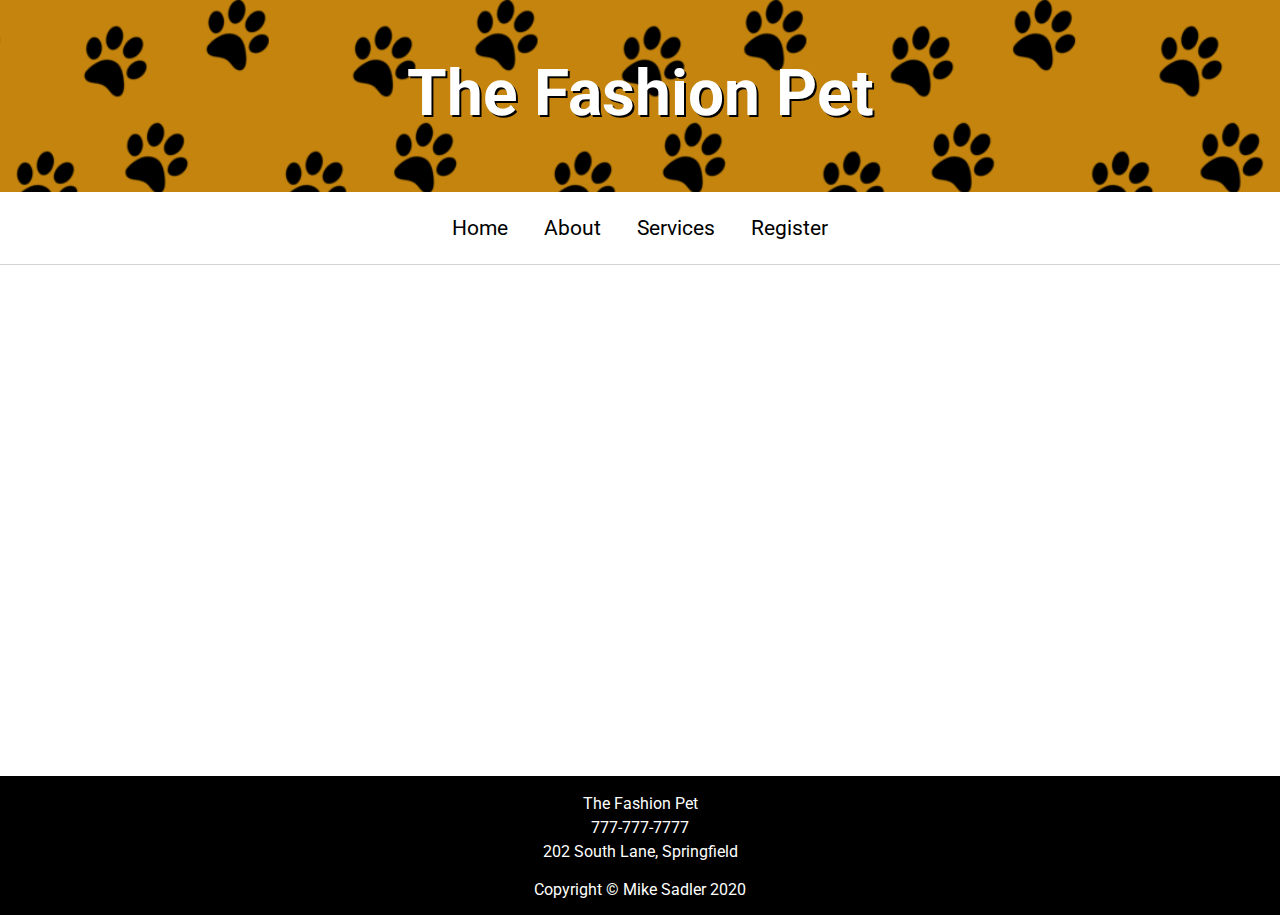
<file: 105/petSalon/index.html>
<!DOCTYPE html>
<html lang="en">
<head>
    <meta charset="UTF-8">
    <meta name="viewport" content="width=device-width, initial-scale=1.0">
    <link href="https://fonts.googleapis.com/css2?family=Roboto:wght@300;400;700&display=swap" rel="stylesheet">
    <link rel="stylesheet" href="css/style.css">

    <title>The Fashion Pet</title>
</head>
<body>
    <div class="wrap">
    <header>
        <h1>The Fashion Pet</h1>
    </header>

    <section>
        <nav class="menu">
            <a href="index.html">Home</a>
            <a href="about.html">About</a>
            <a href="services.html">Services</a>
            <a href="register.html">Register</a>
        </nav>
    </section>
    <main>
        
    </main>
</div>
    <footer>
        <div id="info">
            
        </div>
        <p>Copyright &copy Mike Sadler 2020</p>
    </footer>

   <script src="js/script.js"></script> 
   <script src="https://ajax.googleapis.com/ajax/libs/jquery/3.5.1/jquery.min.js"></script>

</body>
</html>
</file>
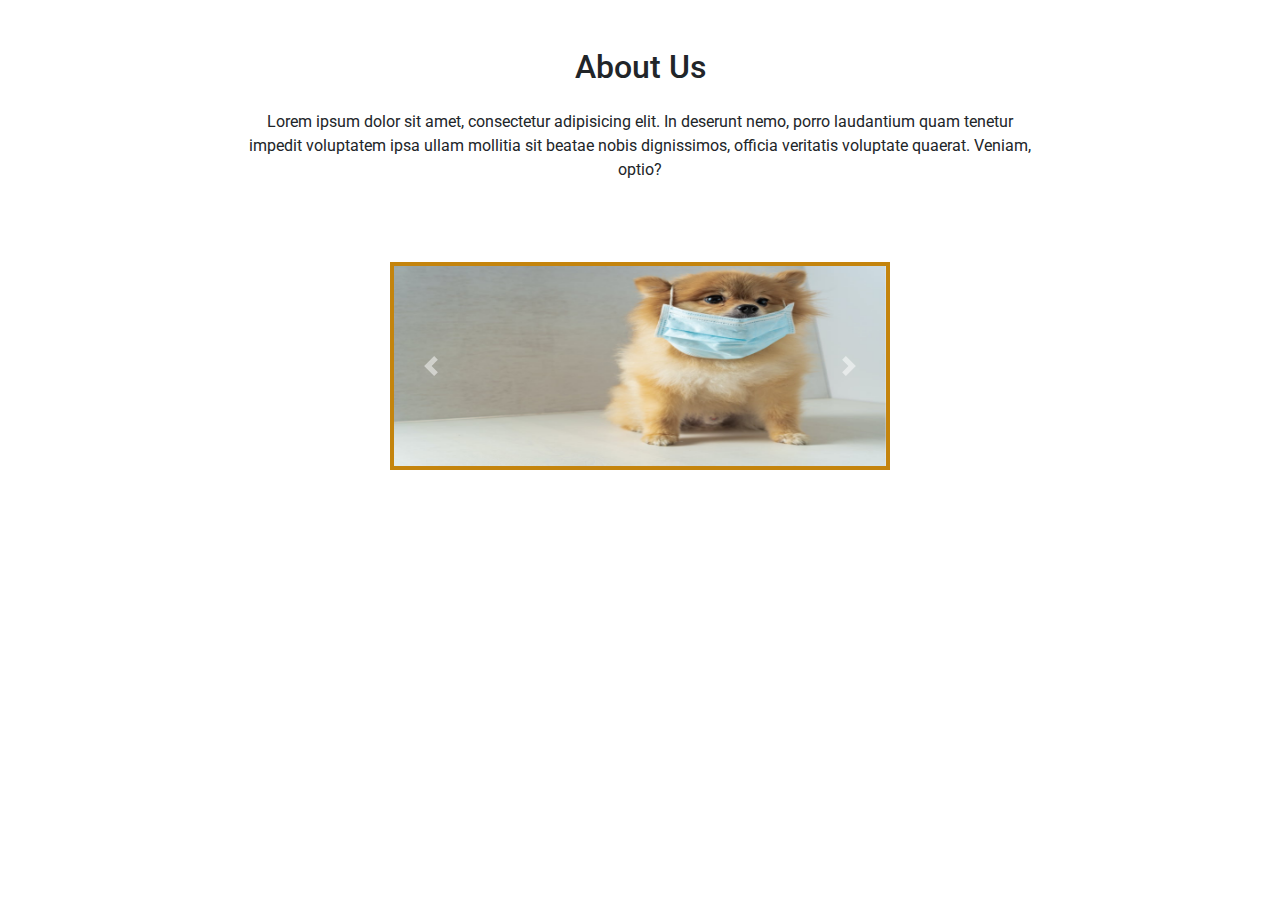
<file: petSalon/about.html>
<!DOCTYPE html>
<html lang="en">
<head>
    <meta charset="UTF-8">
    <meta name="viewport" content="width=device-width, initial-scale=1.0">
    <link rel="stylesheet" href="https://stackpath.bootstrapcdn.com/bootstrap/4.5.2/css/bootstrap.min.css" integrity="sha384-JcKb8q3iqJ61gNV9KGb8thSsNjpSL0n8PARn9HuZOnIxN0hoP+VmmDGMN5t9UJ0Z" crossorigin="anonymous">
    <link href="https://fonts.googleapis.com/css2?family=Roboto:wght@300;400;700&display=swap" rel="stylesheet">
    <link rel="stylesheet" href="css/style.css">

    <title>About</title>
</head>
<body>
    <div class="wrap">

    <!-- <main id="about-main"> -->
    <main>
        <div class="about">
            <h2>About Us</h2>
            <p>Lorem ipsum dolor sit amet, consectetur adipisicing elit. In deserunt nemo, porro laudantium quam tenetur impedit voluptatem ipsa ullam mollitia sit beatae nobis dignissimos, officia veritatis voluptate quaerat. Veniam, optio?</p>
        </div>
        <div id="carouselExampleControls" class="carousel slide" data-ride="carousel">
            <div class="carousel-inner">
              <div class="carousel-item active" data-interval="2000">
                <img src="img/img2.jpg" class="d-block w-100" alt="...">
              </div>
              <div class="carousel-item" data-interval="2000">
                <img src="img/img1.jpg" class="d-block w-100" alt="...">
              </div>
              <div class="carousel-item" data-interval="2000">
                <img src="img/img3.jpg" class="d-block w-100" alt="...">
              </div>
              <div class="carousel-item" data-interval="2000">
                <img src="img/img4.jpg" class="d-block w-100" alt="...">
              </div>
            </div>
            <a class="carousel-control-prev" href="#carouselExampleControls" role="button" data-slide="prev">
              <span class="carousel-control-prev-icon" aria-hidden="true"></span>
              <span class="sr-only">Previous</span>
            </a>
            <a class="carousel-control-next" href="#carouselExampleControls" role="button" data-slide="next">
              <span class="carousel-control-next-icon" aria-hidden="true"></span>
              <span class="sr-only">Next</span>
            </a>
          </div>
          
    </main>
    <!-- <div id="data">
        related to pets.txt
    </div> -->
</div>
    <!-- <script src="https://ajax.googleapis.com/ajax/libs/jquery/3.5.1/jquery.min.js"></script>
    <script src="https://stackpath.bootstrapcdn.com/bootstrap/4.5.2/js/bootstrap.min.js" integrity="sha384-B4gt1jrGC7Jh4AgTPSdUtOBvfO8shuf57BaghqFfPlYxofvL8/KUEfYiJOMMV+rV" crossorigin="anonymous"></script>
    <script src="js/test9.js"></script>
    <script src="js/script.js"></script> 
    <script src="js/about.js"></script> -->

</body>
</html>
</file>
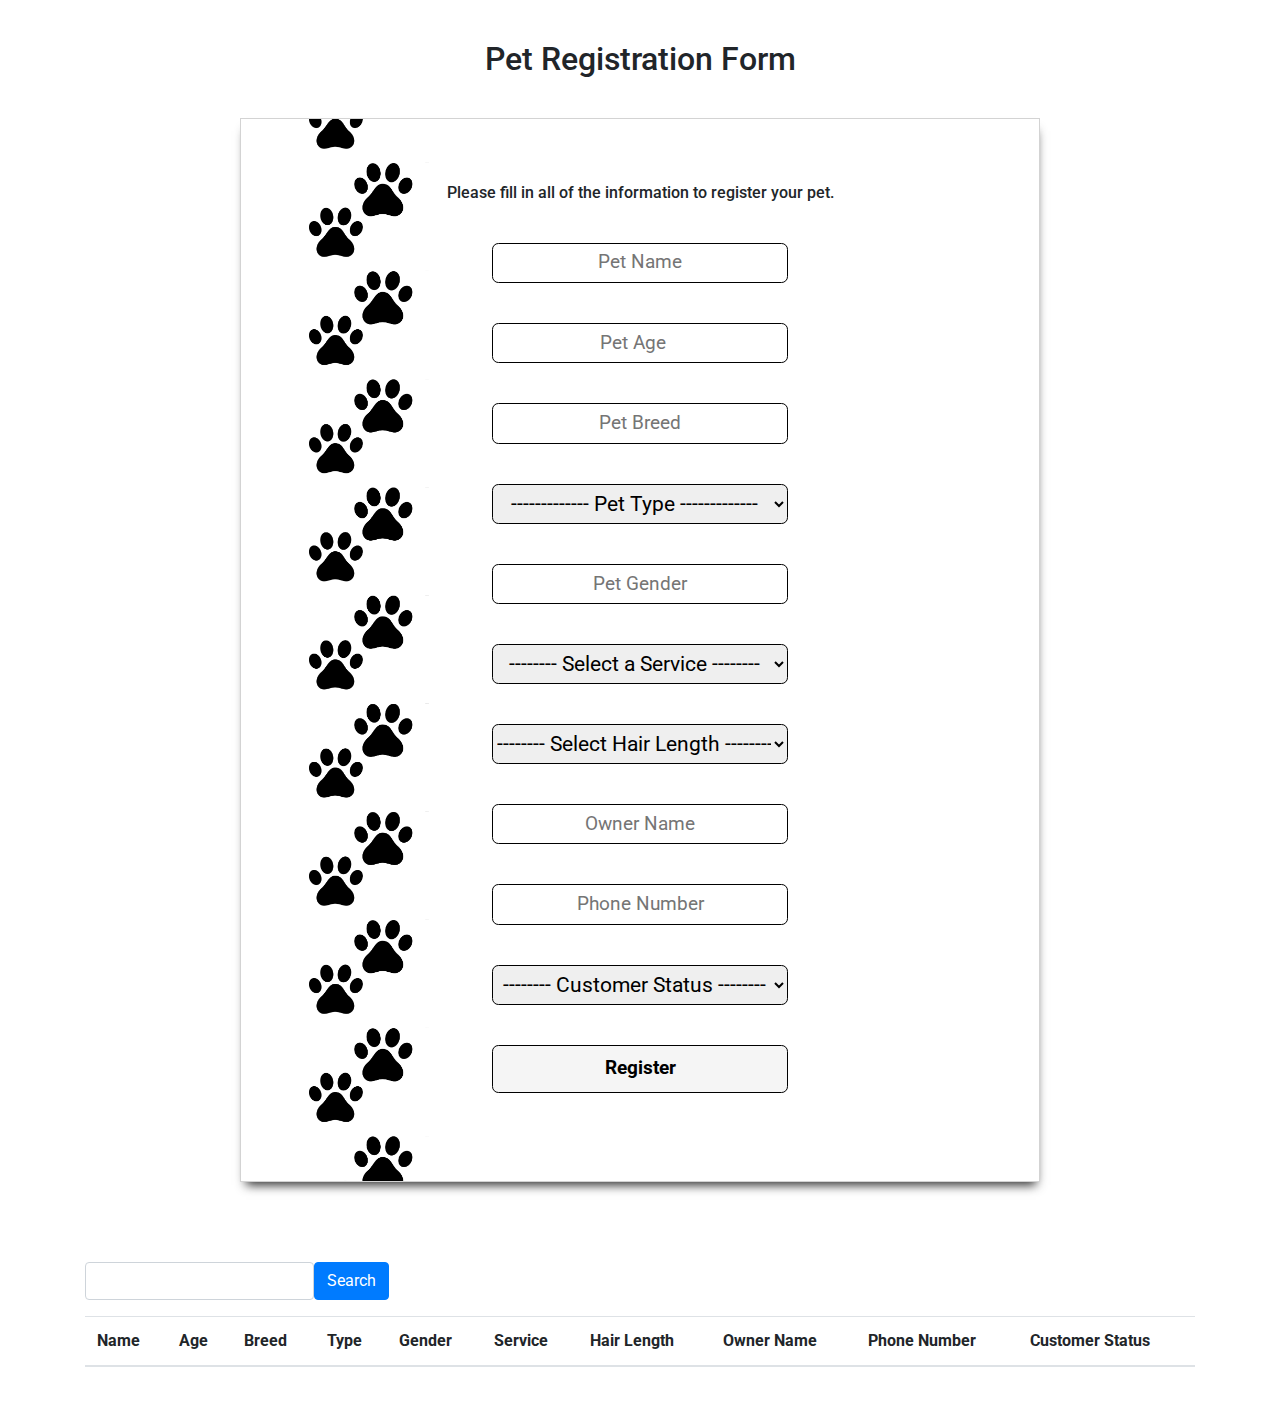
<file: petSalon/register.html>
<!DOCTYPE html>
<html lang="en">
<head>
    <meta charset="UTF-8">
    <meta name="viewport" content="width=device-width, initial-scale=1.0">
    <link rel="stylesheet" href="https://stackpath.bootstrapcdn.com/bootstrap/4.5.2/css/bootstrap.min.css" integrity="sha384-JcKb8q3iqJ61gNV9KGb8thSsNjpSL0n8PARn9HuZOnIxN0hoP+VmmDGMN5t9UJ0Z" crossorigin="anonymous">
    <link href="https://fonts.googleapis.com/css2?family=Roboto:wght@300;400;700&display=swap" rel="stylesheet">
    <link rel="stylesheet" href="css/style.css">

    <title>Register</title>
</head>
<body>
<div class="wrap">

    <div class="petRegistration">
        <h2>Pet Registration Form</h2>
    </div>
    <main id="main" class="form-size-wrap" class="form-size-mobile-wrap">
        <form action="" class="main">
            <div class="form-head">
                <h3>Please fill in all of the information to register your pet.</h3>
            </div>
            <p>
                <label for="name">Pet name: </label>
                <input type="text" name="name" id="petName" placeholder="Pet Name">
            </p>
            <p>
                <label for="age">Pet age: </label>
                <input type="number" name="age" id="petAge" placeholder="Pet Age">
            </p>
            <p>
                <label for="breed">Pet breed: </label>
                <input type="text" name="breed" id="petBreed" placeholder="Pet Breed">
            </p>
            <p>
                <label for="petType">Pet Type: </label>
                <select name="Pet Type" id="petType">
                    <option value="" disabled selected> ------------- Pet Type ------------- </option>
                    <option value="Dog">Dog</option>
                    <option value="Cat">Cat</option>
                    <option value="Bird">Bird</option>
                </select>
            </p>
            <p>
                <label for="gender">Pet gender: </label>
                <input type="text" name="gender" id="petGender" placeholder="Pet Gender">
            </p>
            <p>
                <label for="services">Pet services: </label>
                <select name="services" id="petService">
                    <option value="" disabled selected> -------- Select a Service -------- </option>
                    <option value="De-clawing">De-clawing</option>
                    <option value="Grooming">Grooming</option>
                    <option value="Vaccines">Vaccines</option>
                    <option value="Nail cut">Nail Cutting</option>
                    <option value="Neuter">Neuter or Spaying</option>
                    <option value="Full Service">Full Service</option>
                </select>
            </p>
            <p>
                <label for="hairLength">Hair Length: </label>
                <select name="hairLength" id="hairLength">
                    <option value="" disabled selected> -------- Select Hair Length -------- </option>
                    <option value="Buzzed">Buzzed</option>
                    <option value="Trim">Trim</option>
                    <option value="Wing-clip">Wing-clip</option>
                </select>
            </p>
            <p>
                <label for="ownerName">Owner name: </label>
                <input type="text" name="ownerName" id="ownerName" placeholder="Owner Name">
            </p>
            <p>
                <label for="phoneNumber">Phone number: </label>
                <input type="text" name="phoneNumber" id="phoneNumber" placeholder="Phone Number">
            </p>
            <p class = "newCustomer">
                <label for="services">Customer type: </label>
                <select name="services" id="customerType">
                    <option value="" disabled selected> -------- Customer Status -------- </option>
                    <option value="New Customer">New Customer</option>
                    <option value="Registered">Registered</option>
                </select>
            </p>
            <div class="register-button">
            <input id="register-btn" type="button" value="Register">
            </div>
        </form>
    </main>
    <div id="pets-section-header">
        
    </div>
    
    <!-- <section id="pets-section">
    Works with directory.js

    </section> -->
    <section class="container form-inline">
        <input class="form-control" type="search" name="search" id="petSearch">
        <button class ="btn btn-primary" onclick="searchPet();">Search</button>
    </section>

    <section class="container table-container">
        <table class="table">
            <thead>
                <th>Name</th>
                <th>Age</th>
                <th>Breed</th>
                <th>Type</th>
                <th>Gender</th>
                <th>Service</th>
                <th>Hair Length</th>
                <th>Owner Name</th>
                <th>Phone Number</th>
                <th>Customer Status</th>
            </thead>
            <tbody id="petTable">

            </tbody>
        </table>
    </section>
    <div id="msg">

    </div>
</div>
    <!-- <script src="https://ajax.googleapis.com/ajax/libs/jquery/3.5.1/jquery.min.js"></script>
    <script src="js/script.js"></script> -->
    

</body>
</html>
</file>
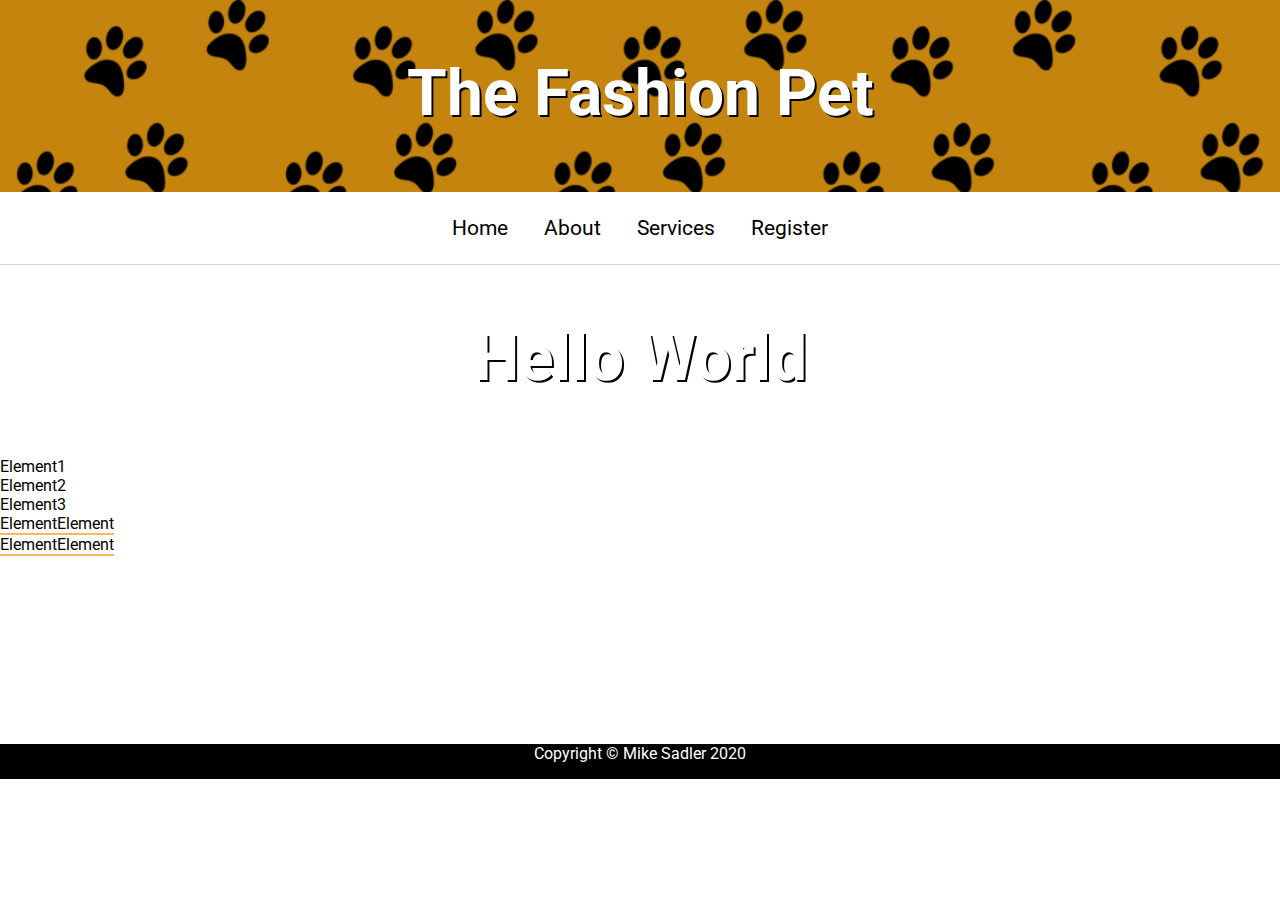
<file: 105/petSalon/about.html>
<!DOCTYPE html>
<html lang="en">
<head>
    <meta charset="UTF-8">
    <meta name="viewport" content="width=device-width, initial-scale=1.0">
    <link href="https://fonts.googleapis.com/css2?family=Roboto:wght@300;400;700&display=swap" rel="stylesheet">
    <link rel="stylesheet" href="css/style.css">

    <title>About</title>
</head>
<body>
    <div class="wrap">
    <header>
        <h1>The Fashion Pet</h1>
    </header>

    <section>
        <nav class="menu">
            <a href="index.html">Home</a>
            <a href="about.html">About</a>
            <a href="services.html">Services</a>
            <a href="register.html">Register</a>
        </nav>
    </section>

    <!-- <main id="about-main"> -->
    <main>
        
    </main>
</div>
    <footer>
        <div id="info">
            
        </div>
        <p>Copyright &copy Mike Sadler 2020</p>
    </footer>
    <script src="js/test4.js"></script>
    <script src="https://ajax.googleapis.com/ajax/libs/jquery/3.5.1/jquery.min.js"></script>

</body>
</html>
</file>
<file: 105/petSalon/css/style.css>
*{
    box-sizing: border-box;
    margin:0;
    padding:0;
    max-width: 100%;
}
body{
    font-family: 'Roboto', sans-serif;
}
h1{
    text-align: center;
    font-size: 3rem;
    height: 10rem;
    padding-top: 3rem;
    padding-left: .2rem;
    padding-right: .2rem;
    color: white;
    text-shadow: 2px 2px black;
    width: 100%;
}
.size-wrap{
    max-width: 1095px;
    margin-left: auto;
    margin-right: auto;
}
header{
    background-color: rgb(196, 132, 13);
    background-image: url(../img/paws.png);
    background-size: 32%;
    background-repeat: repeat-x;
}
img{
    width: 440px;
    height: 200px;
}

a{
    text-decoration: none;
}
@media(min-width: 768px){
h1{
    text-align: center;
    font-size: 5rem;
    height: 12rem;
    padding-top: 2.5rem;
    color: white;
    text-shadow: 2px 2px black;
}
header{
    background-color: rgb(196, 132, 13);
    background-image: url(../img/paws.png);
    background-size: 21%;
    background-repeat: repeat;
}
}
nav{
    text-align: center;
    border-bottom: 1px solid lightgray;
    padding-bottom: 1.5rem;
    padding-top: 1.5rem;
}
.menu a{
    text-decoration: none;
    color: black;
    font-size: 1rem;
    padding: 1rem;
}
@media(min-width: 768px){
    nav{
        text-align: center;
        border-bottom: 1px solid lightgray;
        padding-bottom: 1.5rem;
        padding-top: 1.5rem;
    }
    nav#menu2{
        border-bottom: none;
        text-align: center;
        padding-bottom: 1.5rem;
        padding-top: 1.5rem;
    }
    .menu a{
        text-decoration: none;
        color: black;
        font-size: 1.3rem;
        padding: 1rem;
    }
    #menu2 a{
        text-decoration: none;
        color: black;
        font-size: 1.3rem;
        padding: 1rem;
    }
}
.menu a:hover{
    color: rgb(122, 122, 122);
}
.need-groomed-wrap{
    margin-top: 3.5rem;
}

.need-groomed-title{
    text-align: center;
    margin-top: 1.5rem;
    margin-bottom: 1rem;
    font-size: 2rem;
    margin-left: .2rem;
    margin-right: .2rem;
}
.need-groomed{
    margin-top: 3rem;
    margin-bottom: 4rem;
}
.need-groomed p{
    display: block;
    text-align: center;
    margin-left: .2rem;
    margin-right: .2rem;
}
.mobile-sub-wrap img{
    display: flex;
    border-radius: 50%;
    border: 5px solid rgb(196, 132, 13);

}
.mobile-wrap img{
    display: flex;
    border-radius: 50%;
    border: 5px solid rgb(196, 132, 13);
}
.mobile-wrap{
    display: flex;
    width: 100%;
    margin-top: 2rem;
    line-height: 1.5;
    margin-left: auto;
    margin-right: auto;
}
.mobile-sub-wrap{
    display: flex;
    width: 100%;
    margin-top: 1rem;
    line-height: 1.5;
    margin-left: auto;
    margin-right: auto;
}
.tear-stain{
    margin-bottom: 2rem;
    width: 100%;
    padding-left: 2rem;
    margin-left: auto;
    margin-right: auto;
}
.tear-stain img{
    width:130px;
    height:130px;
    margin-left: auto;
    margin-right: auto;
}
.long-nails img{
    width:130px;
    height:130px;
    margin-left: auto;
    margin-right: auto;
}
.tear-stain p{
    line-height: 1.5;
    text-align: center;
    font-size: .92rem;
    font-weight: 400;
}
.long-nails{
    width: 100%;
    padding-right: 2rem;
    padding-left: 2rem;
    margin-bottom: 2rem;
    margin-left: auto;
    margin-right: auto;
}
.long-nails p{
    line-height: 1.5;
    text-align: center;
    font-size: .92rem;
    font-weight: 400;
}
.matted-fur{
    width: 100%;
    padding-right: 2rem;
    padding-left: 2rem;
    margin-bottom: 2rem;
    margin-left: auto;
    margin-right: auto;
}
.matted-fur p{
    line-height: 1.5;
    text-align: center;
    font-size: .92rem;
    font-weight: 400;
}
.matted-fur img{
    width:130px;
    height:130px;
    margin-left: auto;
    margin-right: auto;
}
.need-groomed-wrap h3{
    text-align: center;
    margin-top: 1rem;
    margin-bottom: .2rem;
    font-size: 1.3rem;
}
.anal-gland{
    width: 100%;
    padding-right: 2rem;
    margin-left: auto;
    margin-right: auto;
}
.anal-gland p{
    margin: 0 0;
    line-height: 1.5;
    text-align: center;
    font-size: .92rem;
    font-weight: 400;
}
.anal-gland img{
    width:130px;
    height:130px;
    margin-left: auto;
    margin-right: auto;
}
@media(min-width: 768px){
h1{
    text-align: center;
    font-size: 4rem;
    height: 12rem;
    padding-top: 3.5rem;
    color: white;
    text-shadow: 2px 2px black;
    width: 100%;
}
img{
    width: 565px;
    height: 200px;
}
.need-groomed-wrap{
    display: flex;
}
.need-groomed p{
    font-size: 1.1rem;
    margin-bottom: -2rem;
}
.need-groomed-wrap h3{
    text-align: center;
    margin-top: 1rem;
    margin-bottom: .5rem;
    font-size: 1.5rem;
}
.need-groomed-wrap img{
    width:200px;
    height:200px;
    border-radius: 50%;
    border: 5px solid rgb(196, 132, 13);
    margin-left: auto;
    margin-right: auto;
}
.tear-stain{
    width: 100%;
    padding-right: 2rem;
    padding-left: 2rem;
}
.tear-stain p{
    margin: 0 0;
    line-height: 1.5;
    text-align: center;
    font-size: 1.2rem;
    font-weight: 400;
}
.long-nails{
    width: 100%;
    padding-right: 2rem;
    padding-left: 2rem;
}
.long-nails p{
    margin: 0 0;
    line-height: 1.5;
    text-align: center;
    font-size: 1.2rem;
    font-weight: 400;
}
.matted-fur{
    width: 100%;
    padding-right: 2rem;
    padding-left: 2rem;
    margin-top: 1rem;
}
.matted-fur p{
    margin: 0 0;
    line-height: 1.5;
    text-align: center;
    font-size: 1.2rem;
    font-weight: 400;
}
.anal-gland{
    width: 100%;
    padding-right: 2rem;
    padding-left: 2rem;
    margin-top: 1rem;
}
.anal-gland p{
    margin: 0 0;
    line-height: 1.5;
    text-align: center;
    font-size: 1.2rem;
    font-weight: 400;
}
}
.services-title{
    text-align: center;
    width: 100%;
    margin-top: 3.5rem;
    font-size: 2rem;
    margin-bottom: 5rem;
    background-color: rgb(196, 132, 13);
    padding: 2rem 0;
    color:white;
    text-shadow: 1px 2px black;
}
.service-info{
    display: block;
    width: 90%;
    margin-top: 2rem;
    margin-left: auto;
    margin-right: auto;

}
.service-info2{
    display: block;
    width: 90%;
    margin-left: auto;
    margin-right: auto;
}
.grooming{
    margin-bottom: 1rem;
}.nail-cutting{

    margin-bottom: 1rem;
}
.shots{

    margin-bottom: 1rem;
}
.declawing{

    margin-bottom: 1rem;
}
.fixing{

    margin-bottom: 1rem;
}
.full-service{

    margin-bottom: 1rem;
}
.service-info p{
    line-height: 1.5;
}
.service-info2 p{
    line-height: 1.5;
}
.service-info h3{
    margin-top: .2rem;
    margin-bottom: .5rem;
    font-size: 1.5rem;
}
.service-info2 h3{
    margin-top: .2rem;
    margin-bottom: .5rem;
    font-size: 1.5rem;
}
.grooming p{
    font-size: 1.2rem;
    font-weight: 400;
}
.nail-cutting p{
    font-size: 1.2rem;
    font-weight: 400;
}
.shots p{
    font-size: 1.2rem;
    font-weight: 400;
}
.declawing p{
    font-size: 1.2rem;
    font-weight: 400;
}
.fixing p{
    font-size: 1.2rem;
    font-weight: 400;
}
.full-service p{
    font-size: 1.2rem;
    font-weight: 400;
}
@media(min-width: 768px){
.services-title{
    margin-bottom: .5rem;
    font-size: 2.5rem;
}
.button-wrap{
    display: block;
    margin-left: auto;
    margin-right: auto;
}
.service-info{
    display: block;
    width: 50%;
    margin-top: 5rem;
    margin-left: auto;
    margin-right: auto;
}
.service-info2{
    display: block;
    width: 50%;
    margin-top: 5rem;
    margin-left: auto;
    margin-right: auto;
}

.service-info h3{
    margin-top: .2rem;
    margin-bottom: .5rem;
    font-size: 1.5rem;
}
.service-info2 h3{
    margin-top: .2rem;
    margin-bottom: .5rem;
    font-size: 1.5rem;
}
.grooming{
    width: 100%;
    padding-right: 2rem;
    padding-left: 2rem;
}
.grooming p{
    font-size: 1.2rem;
    font-weight: 400;
}
.nail-cutting{
    width: 100%;
    padding-right: 2rem;
    padding-left: 2rem;
}
.nail-cutting p{
    font-size: 1.2rem;
    font-weight: 400;
}
.shots{
    width: 100%;
    padding-right: 2rem;
    padding-left: 2rem;
}
.shots p{
    font-size: 1.2rem;
    font-weight: 400;
}
.declawing{
    width: 100%;
    padding-right: 2rem;
    padding-left: 2rem;
}
.declawing p{
    font-size: 1.2rem;
    font-weight: 400;
}
.fixing{
    width: 100%;
    padding-right: 2rem;
    padding-left: 2rem;
}
.fixing p{
    font-size: 1.2rem;
    font-weight: 400;
}
.full-service{
    width: 100%;
    padding-right: 2rem;
    padding-left: 2rem;
}
.full-service p{
    font-size: 1.2rem;
    font-weight: 400;
}
}
.button{

    margin-top: 5rem;
    margin-bottom: 5rem;
}
.button a{
    
    display: block;
    text-decoration: none;
    width: 300px;
    border-radius: 1rem;
    margin-left: auto;
    margin-right: auto;

}
input[type=submit]{
    display: block;
    border: 1.5px solid rgb(196, 132, 13);
    padding: 1.5rem;
    border-radius: 1rem;
    font-size: 1.2rem;
    font-weight: 700;
    text-decoration: none;
    color: black;
    background-color: white;
    box-shadow: 1px 20px 20px -20px black;
}
input[type=submit]:hover{
    background-color: rgb(196, 132, 13);
    transition-duration: .2s;
    color: white;
}
.footer-info{
    text-align: center;
    margin-top: 2rem;
    padding-top: 1rem;
    padding-bottom: 1rem;
    color: white;
    line-height: 1.5;
}
footer{
    background-color: black;
    text-align: center;
}
footer p{
    color: white;
    padding-bottom: 1rem;
}
.wrap {
    min-height:calc(100vh - 156px);
  }
@media (min-width: 768px) {
    .wrap {
      min-height:calc(100vh - 156px);
    }
}

/* 


Pet Registration


*/

#main{
    border: 1px solid lightgray;
    padding: 4rem;
    box-shadow: 1px 2px 8px -5px rgb(43, 43, 43);
    margin-top: 2rem;
    background-image: none;
    background-repeat: repeat-y;
    background-size: contain;
    background-position: 3% 50%;
    background-size: 15%;

}
form{
    text-align: center;
}
#main input{
    text-align: center;
    font-size: 1.2rem;
    margin-bottom: 1.5rem;
    padding: .3rem .5rem;
    width: 18.5rem;
    border-radius: .4rem;
    border: 1px solid black;
}
select{
    border: 1px solid black;
    text-align: center;
    font-size: 1.1rem;
    margin-bottom: 1.5rem;
    width: 18.5rem;
    height: 2.2rem;
    padding: .3rem 0;
    border-radius: .4rem;
    color:  black;

}
#main label{
    display: none;
}
.petRegistration{
    text-align: center;
    margin-top: 2rem;
    margin-bottom: 1.5rem;
    font-size: 1.3rem;
    margin-left: .1rem;
    margin-right: .1rem;
}

.register-button input[type=button]{
    
    border-radius: .4rem;
    font-size: 1.5rem;
    font-weight: 700;
    color: black;
    background-color: white;
    padding-top: 1rem;
    padding-bottom: 1rem;
    height: 3rem;
    background-color: #f5f5f5;

}
input[type=button]:hover{
    background-color: rgb(167, 167, 167);
    transition-duration: .2s;
    color: white;
}
.form-head h3{
    text-align: center;
    margin-left: auto;
    margin-right: auto;
    margin-bottom: 2.5rem;
    font-size: 1rem;
}
.form-size-wrap{
    max-width: 375px;
    margin-left: auto;
    margin-right: auto;
}


@media(min-width: 768px){
#main{
    border: 1px solid lightgray;
    padding: 4rem;
    box-shadow: 1px 8px 10px -5px rgb(43, 43, 43);
    margin-top: 2rem;
    margin-bottom: 4rem;
    background-image: url(../img/pawz.png);
    background-repeat: repeat-y;
    background-size: contain;
    background-position: 10% 50%;
    background-size: 15%;

}
form{
    text-align: center;
}
#main input{
    text-align: center;
    font-size: 1.2rem;
    margin-bottom: 1.5rem;
    padding: .3rem .5rem;
    width: 18.5rem;
    border-radius: .4rem;
    border: 1px solid black;
}
select{
    border: 1px solid black;
    text-align: center;
    font-size: 1.3rem;
    margin-bottom: 1.5rem;
    width: 18.5rem;
    height: 2.2rem;
    padding: .3rem 0;
    border-radius: .4rem;
    color:  black;

}
#main label{
    display: none;
}
.petRegistration{
    text-align: center;
    margin-top: 2.5rem;
    margin-bottom: 1.5rem;
    font-size: 2rem;
    margin-left: .2rem;
    margin-right: .2rem;
}
.form-size-wrap{
    max-width: 800px;
    margin-left: auto;
    margin-right: auto;
}
.register-button input[type=button]{
    
    border-radius: .4rem;
    font-size: 1.5rem;
    font-weight: 700;
    color: black;
    background-color: white;
    padding-top: 1rem;
    padding-bottom: 1rem;
    height: 3rem;
    background-color: #f5f5f5;

}
input[type=button]:hover{
    background-color: rgb(167, 167, 167);
    transition-duration: .2s;
    color: white;
}
.form-head h3{
    text-align: center;
    margin-left: auto;
    margin-right: auto;
    margin-bottom: 2.5rem;
}
}


/*



About main section



*/

#about-main{
    display: grid;
    grid-template-columns: 33.3% 33.3% 33.3%;
    column-gap: 1rem;
    max-width: 1095px;
    margin-left: auto;
    margin-right: auto;
    margin-top: 3rem;
    margin-bottom: 2rem;
}
img{
    max-width: 100%;
}
.student{
    text-align: center;
    border: 1px solid #dedede;
    border-radius: 5px;
    margin-bottom: 1rem;
}
@media(max-width: 769px){
    #pets-section-header{
    
        font-size: 2rem;
        text-align: center;
        font-weight: 700;
        max-width: 360px;
        margin-left: auto;
        margin-right: auto;
        margin-top: 2rem;
    }

    .num-of-pets-wrap{
        display: inline-block;
        position: relative;
        width: 100px;
        height: 100px;
        max-width: 360px;
        margin-bottom: -7.5rem;
        margin-right: auto;
        margin-left: auto;
    }

    .num-of-pets-wrap p{
        display: inline-block;
        position: absolute;
        padding: .8rem 1rem;
        width: 100px;
        height: 100px;
        color: white;
        font-size: 4rem;
        text-shadow: 2px 2px black;
        text-align: center;
        margin-left: -3.2rem;
        margin-top: -2.5rem;
    }


    .num-of-pets-wrap img{
        position: absolute;
        text-align: center;
        height: 100px;
        width: 100px;
        border: 1px solid black;
        padding: .5rem;
        background-color: rgb(243, 188, 87);
        margin-left: -3.1rem;
        margin-top: -2.5rem;
    }
    #pets-section{
    
        display: grid;
        grid-template-columns: 50% 50%;
        max-width: 360px;
        margin-left: auto;
        margin-right: auto;
        margin-top: 7rem;
        margin-bottom: 1rem;
    }
    .pet-info h2{
        text-align: center;
    }
    .pet-info{
    
        text-align: justify;
        border: 1px solid #dedede;
        box-shadow: 1px 1px 10px -8px black;
        border-radius: 5px;
        margin-bottom: 1rem;
        padding: 1rem;
        line-height: 1.5;
        margin-left: auto;
        margin-right: auto;
        font-size: .8rem;
        
    }
    .newCustomer{
        display: inline-block;
        color: black;
    }
    .pet-info img{
        display:block;
        height: 50px;
        width: 50px;
        margin-left: auto;
        margin-right: auto;
        margin-bottom: 1rem;
    }
}



@media(min-width: 768px){

    #about-main{
        display: grid;
        grid-template-columns: 33.3% 33.3% 33.3%;
        column-gap: 1rem;
        max-width: 1095px;
        margin-left: auto;
        margin-right: auto;
        margin-top: 3rem;
        margin-bottom: 2rem;
    }
    img{
        max-width: 100%;
    }
    .student{
        text-align: center;
        border: 1px solid #dedede;
        border-radius: 5px;
        margin-bottom: 1rem;
    }
    
    #pets-section-header{
    
        font-size: 3rem;
        font-weight: 700;
        max-width: 1095px;
        margin-left: auto;
        margin-right: auto;
        text-align: center;
    }

    .num-of-pets-wrap{
        display: inline-block;
        position: relative;
        padding: 4rem;
    }

    .num-of-pets-wrap p{
        display: inline-block;
        position: absolute;
        padding: .8rem 1rem;
        width: 100px;
        height: 100px;
        color: white;
        font-size: 4rem;
        text-shadow: 2px 2px black;
        margin-left: -3rem;
        margin-top: -2rem;
    }


    .num-of-pets-wrap img{
        position: absolute;
        text-align: center;
        height: 100px;
        width: 100px;
        border: 1px solid black;
        padding: .5rem;
        background-color: rgb(243, 188, 87);
        margin-left: -3rem;
        margin-top: -1.5rem;
    }
    #pets-section{
    
        display: grid;
        grid-template-columns: 20% 20% 20% 20% 20%;
        column-gap: .2rem;
        max-width: 1095px;
        margin-left: auto;
        margin-right: auto;
        margin-top: 3.5rem;
        margin-bottom: 2rem;
    }

    .pet-info h2{
        text-align: center;
    }
    .pet-info{
    
        text-align: justify;
        border: 1px solid #dedede;
        box-shadow: 1px 1px 10px -8px black;
        border-radius: 5px;
        margin-bottom: 1rem;
        padding: 1rem;
        line-height: 1.5;
        margin-left: auto;
        margin-right: auto;
        
    }
    .newCustomer{
        display: inline-block;
        color: black;
    }
    .pet-info img{
        display:block;
        height: 50px;
        width: 50px;
        margin-left: auto;
        margin-right: auto;
        margin-bottom: 1rem;
    }
    #logo{

        margin-top: 2rem;
    }
    .highlight{
        background-color: rgb(243, 188, 87);
    }

}
.bordered{
    border-bottom: 2px solid rgb(243, 188, 87);
}
.table-container{
    margin-top: 3rem;
}
</file>
<file: petSalon/css/style.css>
*{
    box-sizing: border-box;
    margin:0;
    padding:0;
    max-width: 100%;
}
body{
    font-family: 'Roboto', sans-serif;
}
h1{
    text-align: center;
    font-size: 3rem;
    height: 10rem;
    padding-top: 3rem;
    padding-left: .2rem;
    padding-right: .2rem;
    color: white;
    text-shadow: 2px 2px black;
    width: 100%;
}
.size-wrap{
    max-width: 1095px;
    margin-left: auto;
    margin-right: auto;
}
header{
    background-color: rgb(196, 132, 13);
    background-image: url(../img/paws.png);
    background-size: 32%;
    background-repeat: repeat-x;
}
img{
    width: 440px;
    height: 200px;
}

a{
    text-decoration: none;
}
@media(min-width: 768px){
h1{
    text-align: center;
    font-size: 5rem;
    height: 12rem;
    padding-top: 2.5rem;
    color: white;
    text-shadow: 2px 2px black;
}
header{
    background-color: rgb(196, 132, 13);
    background-image: url(../img/paws.png);
    background-size: 21%;
    background-repeat: repeat;
}
}
nav{
    text-align: center;
    border-bottom: 1px solid lightgray;
    padding-bottom: 1.5rem;
    padding-top: 1.5rem;
}
#menu a{
    text-decoration: none;
    color: black;
    font-size: 1rem;
    padding: 1rem;
}
@media(min-width: 768px){
    nav{
        text-align: center;
        border-bottom: 1px solid lightgray;
        padding-bottom: 1.5rem;
        padding-top: 1.5rem;
    }
    nav#menu2{
        border-bottom: none;
        text-align: center;
        padding-bottom: 1.5rem;
        padding-top: 1.5rem;
    }
    #menu a{
        text-decoration: none;
        color: black;
        font-size: 1.3rem;
        padding: 1rem;
        cursor: pointer;
    }
    #menu2 a{
        text-decoration: none;
        color: black;
        font-size: 1.3rem;
        padding: 1rem;
        cursor: pointer;
    }
    #menu a:hover{
        color: rgb(122, 122, 122);
    }
    #menu2 a:hover{
        color: rgb(122, 122, 122);
    }
}
#menu a:hover{
    color: rgb(122, 122, 122);
}
#menu2 a:hover{
    color: rgb(122, 122, 122);
}
.need-groomed-wrap{
    margin-top: 3.5rem;
}

.need-groomed-title{
    text-align: center;
    margin-top: 1.5rem;
    margin-bottom: 1rem;
    font-size: 2rem;
    margin-left: .2rem;
    margin-right: .2rem;
}
.need-groomed{
    margin-top: 3rem;
    margin-bottom: 4rem;
}
.need-groomed p{
    display: block;
    text-align: center;
    margin-left: .2rem;
    margin-right: .2rem;
}
.mobile-sub-wrap img{
    display: flex;
    border-radius: 50%;
    border: 5px solid rgb(196, 132, 13);

}
.mobile-wrap img{
    display: flex;
    border-radius: 50%;
    border: 5px solid rgb(196, 132, 13);
}
.mobile-wrap{
    display: flex;
    width: 100%;
    margin-top: 2rem;
    line-height: 1.5;
    margin-left: auto;
    margin-right: auto;
}
.mobile-sub-wrap{
    display: flex;
    width: 100%;
    margin-top: 1rem;
    line-height: 1.5;
    margin-left: auto;
    margin-right: auto;
}
.tear-stain{
    margin-bottom: 2rem;
    width: 100%;
    padding-left: 2rem;
    margin-left: auto;
    margin-right: auto;
}
.tear-stain img{
    width:130px;
    height:130px;
    margin-left: auto;
    margin-right: auto;
}
.long-nails img{
    width:130px;
    height:130px;
    margin-left: auto;
    margin-right: auto;
}
.tear-stain p{
    line-height: 1.5;
    text-align: center;
    font-size: .92rem;
    font-weight: 400;
}
.long-nails{
    width: 100%;
    padding-right: 2rem;
    padding-left: 2rem;
    margin-bottom: 2rem;
    margin-left: auto;
    margin-right: auto;
}
.long-nails p{
    line-height: 1.5;
    text-align: center;
    font-size: .92rem;
    font-weight: 400;
}
.matted-fur{
    width: 100%;
    padding-right: 2rem;
    padding-left: 2rem;
    margin-bottom: 2rem;
    margin-left: auto;
    margin-right: auto;
}
.matted-fur p{
    line-height: 1.5;
    text-align: center;
    font-size: .92rem;
    font-weight: 400;
}
.matted-fur img{
    width:130px;
    height:130px;
    margin-left: auto;
    margin-right: auto;
}
.need-groomed-wrap h3{
    text-align: center;
    margin-top: 1rem;
    margin-bottom: .2rem;
    font-size: 1.3rem;
}
.anal-gland{
    width: 100%;
    padding-right: 2rem;
    margin-left: auto;
    margin-right: auto;
}
.anal-gland p{
    margin: 0 0;
    line-height: 1.5;
    text-align: center;
    font-size: .92rem;
    font-weight: 400;
}
.anal-gland img{
    width:130px;
    height:130px;
    margin-left: auto;
    margin-right: auto;
}
@media(min-width: 768px){
h1{
    text-align: center;
    font-size: 4rem;
    height: 12rem;
    padding-top: 3.5rem;
    color: white;
    text-shadow: 2px 2px black;
    width: 100%;
}
img{
    width: 565px;
    height: 200px;
}
.need-groomed-wrap{
    display: flex;
}
.need-groomed p{
    font-size: 1.1rem;
    margin-bottom: -2rem;
}
.need-groomed-wrap h3{
    text-align: center;
    margin-top: 1rem;
    margin-bottom: .5rem;
    font-size: 1.5rem;
}
.need-groomed-wrap img{
    width:200px;
    height:200px;
    border-radius: 50%;
    border: 5px solid rgb(196, 132, 13);
    margin-left: auto;
    margin-right: auto;
}
.tear-stain{
    width: 100%;
    padding-right: 2rem;
    padding-left: 2rem;
}
.tear-stain p{
    margin: 0 0;
    line-height: 1.5;
    text-align: center;
    font-size: 1.2rem;
    font-weight: 400;
}
.long-nails{
    width: 100%;
    padding-right: 2rem;
    padding-left: 2rem;
}
.long-nails p{
    margin: 0 0;
    line-height: 1.5;
    text-align: center;
    font-size: 1.2rem;
    font-weight: 400;
}
.matted-fur{
    width: 100%;
    padding-right: 2rem;
    padding-left: 2rem;
    margin-top: 1rem;
}
.matted-fur p{
    margin: 0 0;
    line-height: 1.5;
    text-align: center;
    font-size: 1.2rem;
    font-weight: 400;
}
.anal-gland{
    width: 100%;
    padding-right: 2rem;
    padding-left: 2rem;
    margin-top: 1rem;
}
.anal-gland p{
    margin: 0 0;
    line-height: 1.5;
    text-align: center;
    font-size: 1.2rem;
    font-weight: 400;
}
}
.services-title{
    text-align: center;
    width: 100%;
    margin-top: 3.5rem;
    font-size: 2rem;
    margin-bottom: 5rem;
    background-color: rgb(196, 132, 13);
    padding: 2rem 0;
    color:white;
    text-shadow: 1px 2px black;
}
.service-info{
    display: block;
    width: 90%;
    margin-top: 2rem;
    margin-left: auto;
    margin-right: auto;

}
.service-info2{
    display: block;
    width: 90%;
    margin-left: auto;
    margin-right: auto;
}
.grooming{
    margin-bottom: 1rem;
}.nail-cutting{

    margin-bottom: 1rem;
}
.shots{

    margin-bottom: 1rem;
}
.declawing{

    margin-bottom: 1rem;
}
.fixing{

    margin-bottom: 1rem;
}
.full-service{

    margin-bottom: 1rem;
}
.service-info p{
    line-height: 1.5;
}
.service-info2 p{
    line-height: 1.5;
}
.service-info h3{
    margin-top: .2rem;
    margin-bottom: .5rem;
    font-size: 1.5rem;
}
.service-info2 h3{
    margin-top: .2rem;
    margin-bottom: .5rem;
    font-size: 1.5rem;
}
.grooming p{
    font-size: 1.2rem;
    font-weight: 400;
}
.nail-cutting p{
    font-size: 1.2rem;
    font-weight: 400;
}
.shots p{
    font-size: 1.2rem;
    font-weight: 400;
}
.declawing p{
    font-size: 1.2rem;
    font-weight: 400;
}
.fixing p{
    font-size: 1.2rem;
    font-weight: 400;
}
.full-service p{
    font-size: 1.2rem;
    font-weight: 400;
}
@media(min-width: 768px){
.services-title{
    margin-bottom: .5rem;
    font-size: 2.5rem;
}
.button-wrap{
    display: block;
    margin-left: auto;
    margin-right: auto;
}
.service-info{
    display: block;
    width: 50%;
    margin-top: 5rem;
    margin-left: auto;
    margin-right: auto;
}
.service-info2{
    display: block;
    width: 50%;
    margin-top: 5rem;
    margin-left: auto;
    margin-right: auto;
}

.service-info h3{
    margin-top: .2rem;
    margin-bottom: .5rem;
    font-size: 1.5rem;
}
.service-info2 h3{
    margin-top: .2rem;
    margin-bottom: .5rem;
    font-size: 1.5rem;
}
.grooming{
    width: 100%;
    padding-right: 2rem;
    padding-left: 2rem;
}
.grooming p{
    font-size: 1.2rem;
    font-weight: 400;
}
.nail-cutting{
    width: 100%;
    padding-right: 2rem;
    padding-left: 2rem;
}
.nail-cutting p{
    font-size: 1.2rem;
    font-weight: 400;
}
.shots{
    width: 100%;
    padding-right: 2rem;
    padding-left: 2rem;
}
.shots p{
    font-size: 1.2rem;
    font-weight: 400;
}
.declawing{
    width: 100%;
    padding-right: 2rem;
    padding-left: 2rem;
}
.declawing p{
    font-size: 1.2rem;
    font-weight: 400;
}
.fixing{
    width: 100%;
    padding-right: 2rem;
    padding-left: 2rem;
}
.fixing p{
    font-size: 1.2rem;
    font-weight: 400;
}
.full-service{
    width: 100%;
    padding-right: 2rem;
    padding-left: 2rem;
}
.full-service p{
    font-size: 1.2rem;
    font-weight: 400;
}
#footer p{
    color: white;
    line-height: 2;
    padding: 1.5rem 0;
}
}
.button{

    margin-top: 5rem;
    margin-bottom: 5rem;
}
.button a{
    
    display: block;
    text-decoration: none;
    width: 300px;
    border-radius: 1rem;
    margin-left: auto;
    margin-right: auto;

}
input[type=submit]{
    display: block;
    border: 1.5px solid rgb(196, 132, 13);
    padding: 1.5rem;
    border-radius: 1rem;
    font-size: 1.2rem;
    font-weight: 700;
    text-decoration: none;
    color: black;
    background-color: white;
    box-shadow: 1px 20px 20px -20px black;
}
input[type=submit]:hover{
    background-color: rgb(196, 132, 13);
    transition-duration: .2s;
    color: white;
}
.footer-info{
    text-align: center;
    margin-top: 2rem;
    padding-top: 1rem;
    padding-bottom: 1rem;
    color: white;
    margin-bottom: -1rem;
}
footer{
    background-color: black;
    text-align: center;
}
footer p{
    color: white;
    padding-bottom: 1rem;
}
.wrap {
    min-height:calc(100vh - 156px);
  }
@media (min-width: 768px) {
    .wrap {
      min-height:calc(100vh - 176px);
    }
}

/* 


Pet Registration


*/

#main{
    border: 1px solid lightgray;
    padding: 4rem;
    box-shadow: 1px 2px 8px -5px rgb(43, 43, 43);
    margin-top: 2rem;
    background-image: none;
    background-repeat: repeat-y;
    background-size: contain;
    background-position: 3% 50%;
    background-size: 15%;

}
form{
    text-align: center;
}
#main input{
    text-align: center;
    font-size: 1.2rem;
    margin-bottom: 1.5rem;
    padding: .3rem .5rem;
    width: 18.5rem;
    border-radius: .4rem;
    border: 1px solid black;
}
select{
    border: 1px solid black;
    text-align: center;
    font-size: 1.1rem;
    margin-bottom: 1.5rem;
    width: 18.5rem;
    height: 2.2rem;
    padding: .3rem 0;
    border-radius: .4rem;
    color:  black;

}
#main label{
    display: none;
}
.petRegistration{
    text-align: center;
    margin-top: 2rem;
    margin-bottom: 1.5rem;
    font-size: 1.3rem;
    margin-left: .1rem;
    margin-right: .1rem;
}

.register-button input[type=button]{
    
    border-radius: .4rem;
    font-size: 1.5rem;
    font-weight: 700;
    color: black;
    background-color: white;
    padding-top: 1rem;
    padding-bottom: 1rem;
    height: 3rem;
    background-color: #f5f5f5;

}
input[type=button]:hover{
    background-color: rgb(167, 167, 167);
    transition-duration: .2s;
    color: white;
}
.form-head h3{
    text-align: center;
    margin-left: auto;
    margin-right: auto;
    margin-bottom: 2.5rem;
    font-size: 1rem;
}
.form-size-wrap{
    max-width: 375px;
    margin-left: auto;
    margin-right: auto;
}


@media(min-width: 768px){
#main{
    border: 1px solid lightgray;
    padding: 4rem;
    box-shadow: 1px 8px 10px -5px rgb(43, 43, 43);
    margin-top: 2rem;
    margin-bottom: 3.5rem;
    background-image: url(../img/pawz.png);
    background-repeat: repeat-y;
    background-size: contain;
    background-position: 10% 50%;
    background-size: 15%;

}
.img-wheel{
    width:100%;
}
form{
    text-align: center;
}
#main input{
    text-align: center;
    font-size: 1.2rem;
    margin-bottom: 1.5rem;
    padding: .3rem .5rem;
    width: 18.5rem;
    border-radius: .4rem;
    border: 1px solid black;
}
select{
    border: 1px solid black;
    text-align: center;
    font-size: 1.3rem;
    margin-bottom: 1.5rem;
    width: 18.5rem;
    height: 2.5rem;
    padding: .3rem 0;
    border-radius: .4rem;
    color:  black;

}
#main label{
    display: none;
}
.petRegistration{
    text-align: center;
    margin-top: 2.5rem;
    margin-bottom: 2.5rem;
    font-size: 2rem;
    margin-left: .2rem;
    margin-right: .2rem;
}
.form-size-wrap{
    max-width: 800px;
    margin-left: auto;
    margin-right: auto;
}
.register-button input[type=button]{
    
    border-radius: .4rem;
    font-size: 1.5rem;
    font-weight: 700;
    color: black;
    background-color: white;
    padding-top: 1rem;
    padding-bottom: 1rem;
    height: 3rem;
    background-color: #f5f5f5;

}
input[type=button]:hover{
    background-color: rgb(167, 167, 167);
    transition-duration: .2s;
    color: white;
}
.form-head h3{
    text-align: center;
    margin-left: auto;
    margin-right: auto;
    margin-bottom: 2.5rem;
}
}


/*



About main section



*/

#about-main{
    display: grid;
    grid-template-columns: 33.3% 33.3% 33.3%;
    column-gap: 1rem;
    max-width: 1095px;
    margin-left: auto;
    margin-right: auto;
    margin-top: 3rem;
    margin-bottom: 2rem;
}
img{
    max-width: 100%;
}
.student{
    text-align: center;
    border: 1px solid #dedede;
    border-radius: 5px;
    margin-bottom: 1rem;
}
@media(max-width: 769px){
    #pets-section-header{
    
        font-size: 2rem;
        text-align: center;
        font-weight: 700;
        max-width: 360px;
        margin-left: auto;
        margin-right: auto;
        margin-top: 2rem;
    }

    .num-of-pets-wrap{
        display: inline-block;
        position: relative;
        width: 100px;
        height: 100px;
        max-width: 360px;
        margin-right: auto;
        margin-left: auto;
    }

    .num-of-pets-wrap p{
        display: inline-block;
        position: absolute;
        padding: .8rem 1rem;
        width: 100px;
        height: 100px;
        color: white;
        font-size: 4rem;
        text-shadow: 2px 2px black;
        text-align: center;
        margin-left: -3.2rem;
        margin-top: -2.5rem;
    }


    .num-of-pets-wrap img{
        position: absolute;
        text-align: center;
        height: 100px;
        width: 100px;
        border: 1px solid black;
        padding: .5rem;
        background-color: rgb(243, 188, 87);
        margin-left: -3.1rem;
        margin-top: -2.5rem;
    }
    #pets-section{
    
        display: grid;
        grid-template-columns: 50% 50%;
        max-width: 360px;
        margin-left: auto;
        margin-right: auto;
        margin-top: 7rem;
        margin-bottom: 1rem;
    }
    .pet-info h2{
        text-align: center;
    }
    .pet-info{
    
        text-align: justify;
        border: 1px solid #dedede;
        box-shadow: 1px 1px 10px -8px black;
        border-radius: 5px;
        margin-bottom: 1rem;
        padding: 1rem;
        line-height: 1.5;
        margin-left: auto;
        margin-right: auto;
        font-size: .8rem;
        
    }
    .newCustomer{
        display: inline-block;
        color: black;
    }
    .pet-info img{
        display:block;
        height: 50px;
        width: 50px;
        margin-left: auto;
        margin-right: auto;
        margin-bottom: 1rem;
    }
}



@media(min-width: 768px){

    #about-main{
        display: grid;
        grid-template-columns: 33.3% 33.3% 33.3%;
        column-gap: 1rem;
        max-width: 1095px;
        margin-left: auto;
        margin-right: auto;
        margin-top: 3rem;
        margin-bottom: 2rem;
    }
    img{
        max-width: 100%;
    }
    .student{
        text-align: center;
        border: 1px solid #dedede;
        border-radius: 5px;
        margin-bottom: 1rem;
    }
    
    #pets-section-header{
    
        font-size: 3rem;
        font-weight: 700;
        max-width: 1095px;
        margin-left: auto;
        margin-right: auto;
        text-align: center;
    }

    .num-of-pets-wrap{
        display: inline-block;
        position: relative;
        padding: 4rem;
    }

    .num-of-pets-wrap p{
        display: inline-block;
        position: absolute;
        padding: .8rem 1rem;
        width: 100px;
        height: 100px;
        color: white;
        font-size: 4rem;
        text-shadow: 2px 2px black;
        margin-left: -3rem;
        margin-top: -2rem;
    }


    .num-of-pets-wrap img{
        position: absolute;
        text-align: center;
        height: 100px;
        width: 100px;
        border: 1px solid black;
        padding: .5rem;
        background-color: rgb(243, 188, 87);
        margin-left: -3rem;
        margin-top: -1.5rem;
    }
    #pets-section{
    
        display: grid;
        grid-template-columns: 20% 20% 20% 20% 20%;
        column-gap: .2rem;
        max-width: 1095px;
        margin-left: auto;
        margin-right: auto;
        margin-top: 3.5rem;
        margin-bottom: 2rem;
    }

    .pet-info h2{
        text-align: center;
    }
    .pet-info{
    
        text-align: justify;
        border: 1px solid #dedede;
        box-shadow: 1px 1px 10px -8px black;
        border-radius: 5px;
        margin-bottom: 1rem;
        padding: 1rem;
        line-height: 1.5;
        margin-left: auto;
        margin-right: auto;
        
    }
    .newCustomer{
        display: inline-block;
        color: black;
    }
    .pet-info img{
        display:block;
        height: 50px;
        width: 50px;
        margin-left: auto;
        margin-right: auto;
        margin-bottom: 1rem;
    }
    #logo{

        margin-top: 2rem;
    }
    .highlight{
        background-color: rgb(243, 188, 87);
    }

}
.bordered{
    border-bottom: 2px solid rgb(243, 188, 87);
}
.table-container{
    margin-top: 1rem;
    margin-bottom: 3rem;
}

.red-BG{
    background-color: red;
}
.form-inline{
    margin-top: 5rem;

}
.actives{
    border-left: 3px solid rgb(196, 132, 13);
}
#map{
    width: 350px;
    height: 350px;
    margin: 3rem auto;
    border: 5px solid rgb(243, 188, 87);
}
#carouselExampleControls{
    max-width: 500px;
    margin: 5rem auto;
    border: 4px solid rgb(196, 132, 13);
}
.about{
    text-align: center;
    max-width: 800px;
    margin-top: 3rem;
    margin-left: auto;
    margin-right: auto;
}
.about h2{
    margin-bottom: 1.5rem;
}
</file>
